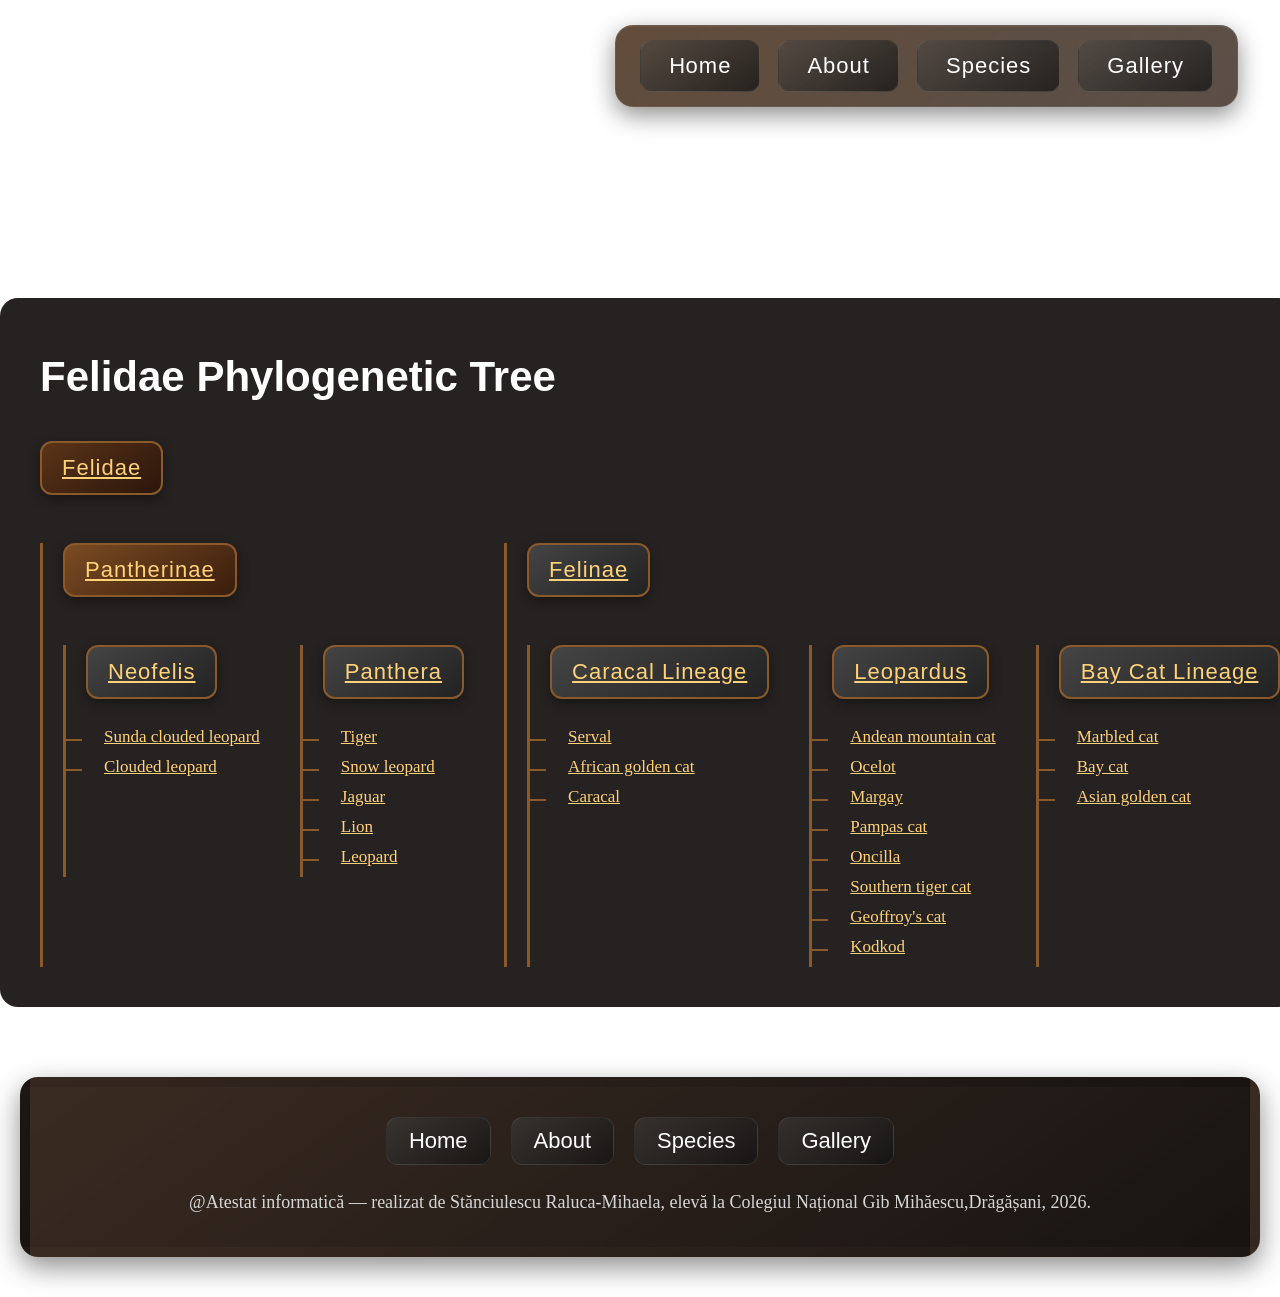
<file: species.html>
<!DOCTYPE html>
<html lang="en">
<head>
    <meta charset="UTF-8">
    <meta name="viewport" content="width=device-width, initial-scale=1.0">
     <title>Species | Wild Felines Website</title>

    <link rel="stylesheet" href="styles.css">
</head>

<body>
     <a href="index.html" class="wild-cats-banner">

    <div class="wild">WILD</div>
    <div class="cats">CATS</div>

</a>

<section class="background-section">

    <!-- NAVIGATION -->
    <header>
        <nav>

            <a href="index.html">
                <span>H</span><span>o</span><span>m</span><span>e</span>
            </a>

            <a href="about.html">
                <span>A</span><span>b</span><span>o</span><span>u</span><span>t</span>
            </a>

            <a href="species.html">
                <span>S</span><span>p</span><span>e</span><span>c</span><span>i</span><span>e</span><span>s</span>
            </a>

            <a href="gallery.html">
                <span>G</span><span>a</span><span>l</span><span>l</span><span>e</span><span>r</span><span>y</span>
            </a>

        </nav>
    </header>

</section>

<!-- PHYLOGENETIC TREE -->
<section class="phylo-section">

    <h2 class="phylo-title">Felidae Phylogenetic Tree</h2>

    <div class="phylo-tree">

        <div class="phylo-node root">

            <div class="node-box">
    <span class="term" data-term="Felidae" data-url="https://en.wikipedia.org/wiki/Felidae">
        Felidae
    </span>
</div>

            <div class="branch-row">

                <!-- PANTHERINAE -->
                <div class="branch">

                    <div class="node-box lineage">
                        <span class="term" data-term="Pantherinae" data-url="https://en.wikipedia.org/wiki/Pantherinae">
                    Pantherinae
                        </span>
                    </div>

                    <div class="branch-row">

                        <div class="branch">
                            <div class="node-box genus">
                                <span class="term" data-term="Neofelis" data-url="https://en.wikipedia.org/wiki/Neofelis">
                            Neofelis
                                </span>
                            </div>

                            <div class="species">
    <span class="term"
          data-term="Sunda clouded leopard"
          data-url="https://en.wikipedia.org/wiki/Sunda_clouded_leopard"
          data-desc="A rare wild cat native to Borneo and Sumatra, known for its dark cloud-like coat pattern and excellent climbing ability."
          data-img="https://upload.wikimedia.org/wikipedia/commons/6/6b/Neofelis_diardi.jpg">
        Sunda clouded leopard
    </span>
</div>
                            <div class="species">
    <span class="term"
          data-term="Clouded leopard"
          data-url="https://en.wikipedia.org/wiki/Clouded_leopard"
          data-desc="A medium-sized wild cat from Southeast Asia, famous for its large cloud-shaped markings and arboreal lifestyle."
          data-img="https://upload.wikimedia.org/wikipedia/commons/3/3e/Clouded_leopard_Neofelis_nebulosa.jpg">
        Clouded leopard
    </span>
</div>
                        </div>

                        <div class="branch">
                            <div class="node-box genus">
    <span class="term" data-term="Panthera" data-url="https://en.wikipedia.org/wiki/Panthera">
        Panthera
    </span>
</div>
<div class="species">
    <span class="term"
          data-term="Tiger"
          data-url="https://en.wikipedia.org/wiki/Tiger"
          data-desc="Largest living cat species, native to Asia, known for its orange coat with black stripes."
          data-img="https://upload.wikimedia.org/wikipedia/commons/5/56/Tiger.50.jpg">
        Tiger
    </span>
</div>
                            <div class="species">
    <span class="term"
          data-term="Snow leopard"
          data-url="https://en.wikipedia.org/wiki/Snow_leopard"
          data-desc="Elusive mountain cat from Central and South Asia, adapted to cold alpine environments."
          data-img="https://upload.wikimedia.org/wikipedia/commons/7/7e/Uncia_uncia.jpg">
        Snow leopard
    </span>
</div>
                           <div class="species">
    <span class="term"
          data-term="Jaguar"
          data-url="https://en.wikipedia.org/wiki/Jaguar"
          data-desc="Large powerful big cat native to the Americas, known for strong bite force and rosette-patterned coat."
          data-img="https://upload.wikimedia.org/wikipedia/commons/0/0a/Standing_jaguar.jpg">
        Jaguar
    </span>
</div>
                            <div class="species">
    <span class="term"
          data-term="Lion"
          data-url="https://en.wikipedia.org/wiki/Lion"
          data-desc="Social big cat living in prides, mainly found in African savannas."
          data-img="https://upload.wikimedia.org/wikipedia/commons/7/73/Lion_waiting_in_Namibia.jpg">
        Lion
    </span>
</div>
                            <div class="species">
    <span class="term"
          data-term="Leopard"
          data-url="https://en.wikipedia.org/wiki/Leopard"
          data-desc="Highly adaptable big cat found in Africa and Asia, known for stealth and climbing ability."
          data-img="https://upload.wikimedia.org/wikipedia/commons/0/09/Leopard_africa.jpg">
        Leopard
    </span>
</div>
                        </div>

                    </div>

                </div>

                <!-- FELINAE -->
                <div class="branch">

                     <div class="node-box genus">
                                <span class="term" data-term=" Felinae" data-url="https://en.wikipedia.org/wiki/Felinae">
                            Felinae
                                </span>
                            </div>

                    <div class="branch-row">

                        <div class="branch">
                          <div class="node-box genus">
    <span class="term" data-term="Caracal lineage" data-url="https://en.wikipedia.org/wiki/Caracal">
        Caracal Lineage
    </span>
</div>
<div class="species">
    <span class="term"
          data-term="Serval"
          data-url="https://en.wikipedia.org/wiki/Serval"
          data-desc="Medium-sized African wild cat known for long legs, large ears, and exceptional hunting jumps in tall grass."
          data-img="https://upload.wikimedia.org/wikipedia/commons/3/3a/Serval_%28Leptailurus_serval%29.jpg">
        Serval
    </span>
</div>
                           <div class="species">
    <span class="term"
          data-term="African golden cat"
          data-url="https://en.wikipedia.org/wiki/African_golden_cat"
          data-desc="Elusive forest-dwelling wild cat native to Central and West Africa, rarely seen and poorly studied."
          data-img="https://upload.wikimedia.org/wikipedia/commons/4/4e/African_Golden_Cat.jpg">
        African golden cat
    </span>
</div>
                           <div class="species">
    <span class="term"
          data-term="Caracal"
          data-url="https://en.wikipedia.org/wiki/Caracal"
          data-desc="Medium wild cat from Africa and parts of Asia, famous for its long black ear tufts and powerful jumping ability."
          data-img="https://upload.wikimedia.org/wikipedia/commons/3/3a/Caracal_%28Caracal_caracal%29.jpg">
        Caracal
    </span>
</div>
                        </div>

                        <div class="branch">
                          <div class="node-box genus">
    <span class="term" data-term="Leopardus" data-url="https://en.wikipedia.org/wiki/Leopardus">
        Leopardus
    </span>
</div>

                           <div class="species">
    <span class="term"
          data-term="Andean mountain cat"
          data-url="https://en.wikipedia.org/wiki/Andean_mountain_cat"
          data-desc="Small wild cat native to the high Andes, adapted to harsh mountainous environments."
          data-img="https://upload.wikimedia.org/wikipedia/commons/5/5c/Andean_mountain_cat.jpg">
        Andean mountain cat
    </span>
</div>
                          <div class="species">
    <span class="term"
          data-term="Ocelot"
          data-url="https://en.wikipedia.org/wiki/Ocelot"
          data-desc="Medium-sized wild cat native to the Americas, known for its spotted coat and nocturnal hunting behavior."
          data-img="https://upload.wikimedia.org/wikipedia/commons/3/3a/Ocelot_(Leopardus_pardalis).jpg">
        Ocelot
    </span>
</div>
                          <div class="species">
    <span class="term"
          data-term="Margay"
          data-url="https://en.wikipedia.org/wiki/Margay"
          data-desc="Small nocturnal wild cat native to Central and South America, highly adapted for arboreal life."
          data-img="https://upload.wikimedia.org/wikipedia/commons/4/4f/Margay.jpg">
        Margay
    </span>
</div>
                           <div class="species">
    <span class="term"
          data-term="Pampas cat"
          data-url="https://en.wikipedia.org/wiki/Pampas_cat"
          data-desc="Small wild cat native to South America, inhabiting grasslands, shrublands, and forests."
          data-img="https://upload.wikimedia.org/wikipedia/commons/9/9c/Pampas_cat.jpg">
        Pampas cat
    </span>
</div>
                            <div class="species">
    <span class="term"
          data-term="Oncilla"
          data-url="https://en.wikipedia.org/wiki/Oncilla"
          data-desc="Small spotted wild cat native to Central and South America, also known as the little tiger cat."
          data-img="https://upload.wikimedia.org/wikipedia/commons/1/1c/Oncilla.jpg">
        Oncilla
    </span>
</div>
                            <div class="species">
    <span class="term"
          data-term="Southern tiger cat"
          data-url="https://en.wikipedia.org/wiki/Southern_tiger_cat"
          data-desc="Small wild spotted cat native to southern parts of South America, often confused with other Leopardus species."
          data-img="https://upload.wikimedia.org/wikipedia/commons/8/8e/Southern_tiger_cat.jpg">
        Southern tiger cat
    </span>
</div>
                          <div class="species">
    <span class="term"
          data-term="Geoffroy's cat"
          data-url="https://en.wikipedia.org/wiki/Geoffroy%27s_cat"
          data-desc="Small nocturnal wild cat native to southern South America, adapted to forests and grasslands."
          data-img="https://upload.wikimedia.org/wikipedia/commons/3/3f/Geoffroys_cat.jpg">
        Geoffroy's cat
    </span>
</div>
                          <div class="species">
    <span class="term"
          data-term="Kodkod"
          data-url="https://en.wikipedia.org/wiki/Kodkod"
          data-desc="Small wild cat native to Chile and Argentina, considered the smallest cat species in the Americas."
          data-img="https://upload.wikimedia.org/wikipedia/commons/7/7a/Kodkod.jpg">
        Kodkod
    </span>
</div>
                        </div>

                        <div class="branch">
                           <div class="node-box genus">
    <span class="term" data-term="Bay Cat Lineage" data-url="https://en.wikipedia.org/wiki/Bay Cat Lineage">
        Bay Cat Lineage
    </span>
</div>

                            <div class="species">
    <span class="term"
          data-term="Marbled cat"
          data-url="https://en.wikipedia.org/wiki/Marbled_cat"
          data-desc="Small wild cat native to Southeast Asia, adapted for arboreal hunting."
          data-img="https://upload.wikimedia.org/wikipedia/commons/4/4f/Marbled_cat.jpg">
        Marbled cat
    </span>
</div>

<div class="species">
    <span class="term"
          data-term="Bay cat"
          data-url="https://en.wikipedia.org/wiki/Bay_cat"
          data-desc="Rare wild cat endemic to the island of Borneo, very little is known about its ecology."
          data-img="https://upload.wikimedia.org/wikipedia/commons/1/1f/Bay_cat.jpg">
        Bay cat
    </span>
</div>

<div class="species">
    <span class="term"
          data-term="Asian golden cat"
          data-url="https://en.wikipedia.org/wiki/Asian_golden_cat"
          data-desc="Medium-sized wild cat found in Southeast Asia, highly adaptable to different habitats."
          data-img="https://upload.wikimedia.org/wikipedia/commons/6/6e/Asian_golden_cat.jpg">
        Asian golden cat
    </span>
</div>
                        </div>

                        <div class="branch">
                            <div class="node-box genus">
    <span class="term" data-term="Lynx" data-url="https://en.wikipedia.org/wiki/Lynx">
        Lynx
    </span>
</div>

                           <div class="species">
    <span class="term"
          data-term="Bobcat"
          data-url="https://en.wikipedia.org/wiki/Bobcat"
          data-desc="Medium-sized wild cat native to North America, highly adaptable and widespread."
          data-img="https://upload.wikimedia.org/wikipedia/commons/6/63/Lynx_rufus.jpg">
        Bobcat
    </span>
</div>

<div class="species">
    <span class="term"
          data-term="Canada lynx"
          data-url="https://en.wikipedia.org/wiki/Canada_lynx"
          data-desc="North American lynx species adapted to snowy boreal forests."
          data-img="https://upload.wikimedia.org/wikipedia/commons/7/7b/Canada_lynx.jpg">
        Canada lynx
    </span>
</div>

<div class="species">
    <span class="term"
          data-term="Eurasian lynx"
          data-url="https://en.wikipedia.org/wiki/Eurasian_lynx"
          data-desc="Largest lynx species, found across Europe and Siberia."
          data-img="https://upload.wikimedia.org/wikipedia/commons/0/0c/Lynx_lynx_poing.jpg">
        Eurasian lynx
    </span>
</div>

<div class="species">
    <span class="term"
          data-term="Iberian lynx"
          data-url="https://en.wikipedia.org/wiki/Iberian_lynx"
          data-desc="One of the rarest wild cats in the world, native to Spain and Portugal."
          data-img="https://upload.wikimedia.org/wikipedia/commons/5/5a/Iberian_lynx.jpg">
        Iberian lynx
    </span>
</div>
                        </div>

                        <div class="branch">
                           <div class="node-box genus">
    <span class="term" data-term="Puma (genus)" data-url="https://en.wikipedia.org/wiki/Puma_(genus)">
        Puma Lineage
    </span>
</div>

                            <div class="species">
    <span class="term"
          data-term="Cheetah"
          data-url="https://en.wikipedia.org/wiki/Cheetah"
          data-desc="Fastest land animal, built for extreme speed and sprint hunting in African savannas."
          data-img="https://upload.wikimedia.org/wikipedia/commons/0/09/Cheetah_Kruger.jpg">
        Cheetah
    </span>
</div>

<div class="species">
    <span class="term"
          data-term="Jaguarundi"
          data-url="https://en.wikipedia.org/wiki/Jaguarundi"
          data-desc="Small wild cat with an elongated body, native to the Americas and active during the day."
          data-img="https://upload.wikimedia.org/wikipedia/commons/5/5c/Jaguarundi.jpg">
        Jaguarundi
    </span>
</div>

<div class="species">
    <span class="term"
          data-term="Cougar"
          data-url="https://en.wikipedia.org/wiki/Cougar"
          data-desc="Also known as mountain lion or puma, a large solitary predator native to the Americas."
          data-img="https://upload.wikimedia.org/wikipedia/commons/3/3f/Puma_concolor.jpg">
        Cougar
    </span>
</div>
                        </div>

                        <div class="branch">
                     <div class="node-box genus">
    <span class="term" data-term="Prionailurus" data-url="https://en.wikipedia.org/wiki/Leopard_cat">
        Leopard Cat Lineage
    </span>
</div>
                           <div class="species">
    <span class="term"
          data-term="Pallas's cat"
          data-url="https://en.wikipedia.org/wiki/Pallas%27s_cat"
          data-desc="Small wild cat native to Central Asia, adapted to cold arid environments."
          data-img="https://upload.wikimedia.org/wikipedia/commons/3/3a/Otocolobus_manul.jpg">
        Pallas's cat
    </span>
</div>

<div class="species">
    <span class="term"
          data-term="Rusty-spotted cat"
          data-url="https://en.wikipedia.org/wiki/Rusty-spotted_cat"
          data-desc="One of the smallest wild cats in the world, native to India and Sri Lanka."
          data-img="https://upload.wikimedia.org/wikipedia/commons/3/3d/Rusty-spotted_cat.jpg">
        Rusty-spotted cat
    </span>
</div>

<div class="species">
    <span class="term"
          data-term="Flat-headed cat"
          data-url="https://en.wikipedia.org/wiki/Flat-headed_cat"
          data-desc="Rare Southeast Asian wild cat adapted for hunting near water."
          data-img="https://upload.wikimedia.org/wikipedia/commons/4/4f/Flat-headed_cat.jpg">
        Flat-headed cat
    </span>
</div>

<div class="species">
    <span class="term"
          data-term="Fishing cat"
          data-url="https://en.wikipedia.org/wiki/Fishing_cat"
          data-desc="Wetland-adapted wild cat that is an excellent swimmer and hunts fish."
          data-img="https://upload.wikimedia.org/wikipedia/commons/6/6e/Fishing_cat.jpg">
        Fishing cat
    </span>
</div>

<div class="species">
    <span class="term"
          data-term="Leopard cat"
          data-url="https://en.wikipedia.org/wiki/Leopard_cat"
          data-desc="Small spotted wild cat widespread across Asia."
          data-img="https://upload.wikimedia.org/wikipedia/commons/7/7b/Prionailurus_bengalensis.jpg">
        Leopard cat
    </span>
</div>

<div class="species">
    <span class="term"
          data-term="Sunda leopard cat"
          data-url="https://en.wikipedia.org/wiki/Sunda_leopard_cat"
          data-desc="Island subspecies of the leopard cat found in Southeast Asia."
          data-img="https://upload.wikimedia.org/wikipedia/commons/5/5c/Sunda_leopard_cat.jpg">
        Sunda leopard cat
    </span>
</div>
                        </div>

                        <div class="branch">
                           <div class="node-box genus">
    <span class="term" data-term="Felis" data-url="https://en.wikipedia.org/wiki/Felis">
        Felis
    </span>
</div>

                           <div class="species">
    <span class="term"
          data-term="Jungle cat"
          data-url="https://en.wikipedia.org/wiki/Jungle_cat"
          data-desc="Medium-sized wild cat found in wetlands and grasslands across Asia and parts of the Middle East."
          data-img="https://upload.wikimedia.org/wikipedia/commons/6/6c/Felis_chaus.jpg">
        Jungle cat
    </span>
</div>

<div class="species">
    <span class="term"
          data-term="Black-footed cat"
          data-url="https://en.wikipedia.org/wiki/Black-footed_cat"
          data-desc="One of the smallest wild cats in Africa, extremely efficient nocturnal hunter."
          data-img="https://upload.wikimedia.org/wikipedia/commons/3/3f/Black-footed_cat.jpg">
        Black-footed cat
    </span>
</div>

<div class="species">
    <span class="term"
          data-term="Sand cat"
          data-url="https://en.wikipedia.org/wiki/Sand_cat"
          data-desc="Desert-adapted wild cat capable of surviving extreme arid conditions."
          data-img="https://upload.wikimedia.org/wikipedia/commons/5/5f/Sand_cat.jpg">
        Sand cat
    </span>
</div>

<div class="species">
    <span class="term"
          data-term="Chinese mountain cat"
          data-url="https://en.wikipedia.org/wiki/Chinese_mountain_cat"
          data-desc="Rare wild cat native to the Tibetan Plateau and western China."
          data-img="https://upload.wikimedia.org/wikipedia/commons/3/3c/Chinese_mountain_cat.jpg">
        Chinese mountain cat
    </span>
</div>

<div class="species">
    <span class="term"
          data-term="African wildcat"
          data-url="https://en.wikipedia.org/wiki/African_wildcat"
          data-desc="Wild ancestor of the domestic cat, widespread across Africa and the Middle East."
          data-img="https://upload.wikimedia.org/wikipedia/commons/3/3d/African_wildcat.jpg">
        African wildcat
    </span>
</div>

<div class="species">
    <span class="term"
          data-term="Domestic cat"
          data-url="https://en.wikipedia.org/wiki/Cat"
          data-desc="Domesticated subspecies of wildcat, one of the most common companion animals worldwide."
          data-img="https://upload.wikimedia.org/wikipedia/commons/3/3a/Cat03.jpg">
        Domestic cat
    </span>
</div>

<div class="species">
    <span class="term"
          data-term="European wildcat"
          data-url="https://en.wikipedia.org/wiki/European_wildcat"
          data-desc="Wild feline native to Europe, similar in appearance to domestic cats but genetically distinct."
          data-img="https://upload.wikimedia.org/wikipedia/commons/5/5c/Felis_silvestris_silvestris.jpg">
        European wildcat
    </span>
</div>
                        </div>

                    </div>

                </div>

            </div>

        </div>

    </div>

</section>
    
   

    <div id="tooltip" class="tooltip">
    <img id="tooltip-img" />
    <div class="tooltip-content">
        <h3 id="tooltip-title"></h3>
        <p id="tooltip-desc"></p>
    </div>
</div>
     <script>
document.addEventListener("DOMContentLoaded", () => {
    const tooltip = document.getElementById("tooltip");
    const title = document.getElementById("tooltip-title");
    const desc = document.getElementById("tooltip-desc");
    const img = document.getElementById("tooltip-img");

    document.querySelectorAll(".term").forEach(el => {

        el.addEventListener("click", () => {
            const url = el.dataset.url;
            if (url) window.open(url, "_blank");
        });

        el.addEventListener("mouseenter", () => {
            title.textContent = el.dataset.term || "Unknown";
            desc.textContent = el.dataset.desc || "No description available.";

            if (el.dataset.img) {
                img.src = el.dataset.img;
                img.style.display = "block";
            } else {
                img.style.display = "none";
            }

            tooltip.style.display = "block";
        });

        el.addEventListener("mousemove", (e) => {
            tooltip.style.left = e.pageX + "px";
            tooltip.style.top = e.pageY + "px";
        });

        el.addEventListener("mouseleave", () => {
            tooltip.style.display = "none";
        });
    });
});
</script>

   
    <footer class="site-footer">

    <div class="footer-nav">
        <a href="index.html">Home</a>
        <a href="about.html">About</a>
        <a href="species.html">Species</a>
        <a href="gallery.html">Gallery</a>
    </div>

    <div class="footer-text">
        @Atestat informatică — realizat de Stănciulescu Raluca-Mihaela,
        elevă la Colegiul Național Gib Mihăescu,Drăgășani, 2026.
    </div>

</footer>

</body>
</html>
</file>
<file: styles.css>
body {
    margin: 0;
    padding: 0;
    overflow-x: hidden;
    min-height: 100vh;

    background: url("https://i.pinimg.com/originals/bd/02/e1/bd02e16ba133c208c9291a989bdb8cee.jpg")
        no-repeat center center fixed;
    background-size: cover;
}

/* CUSTOM CURSOR */
* {
    cursor: url("https://cdn.cursors-4u.net/previews/big-lady-bug-790c23a5-32.webp") 32 32, auto !important;
}

a, button, .facts-container, .view-card, header nav a {
    cursor: url("https://cdn.cursors-4u.net/previews/big-lady-bug-790c23a5-32.webp") 32 32, pointer !important;
}

.background-section {
    width: 100%;
    height: 698px;
    position: relative;
    display: flex;
    justify-content: center;
}

.slider {
    width: 100%;
    max-width: 1240px;
    height: 698px;

    position: relative;
    overflow: hidden;

    margin: 0 auto;

    border: 10px solid transparent;
    border-image: url("https://foollovers.com/mat/menu05/51a-none.gif") 10 round;

    box-sizing: border-box; /* IMPORTANT */
}

.slider:active {
    cursor: grabbing;
}

.slides {
    display: flex;
    height: 100%;
    transition: transform 1.2s cubic-bezier(0.22, 1, 0.36, 1);
    will-change: transform;
    transform: translate3d(0,0,0);
}

.slide {
    width: 100%;
    height: 100%;

    flex-shrink: 0;

    background-size: cover;
    background-position: center;
    background-repeat: no-repeat;
}

.single-slide {
    width: 100%;
    height: 100%;

    background-image: url("https://i.pinimg.com/1200x/a9/55/94/a95594ce7f9c93fe27b0acbe075b13dc.jpg");

    background-size: cover;
    background-position: center;
    background-repeat: no-repeat;

    position: relative;
}

/* TEXT CONTENT */
.wild-cats-banner {
    text-decoration: none;
    color: white;
    display: block;
    
    position: absolute;
    top: 25px;
    left: 42px;

    font-family: "Baskerville Old Face", serif;
    font-weight: normal;

    z-index: 100;
}

.wild-cats-banner:hover {
    opacity: 0.8;
    cursor: pointer;
}

.wild {
    font-size: 42pt;
    letter-spacing: 1px;
    margin: 0;
    line-height: 0.9;

    text-shadow: none;
}

.cats {
    font-size: 42pt;
    letter-spacing: 1px;
    margin: 0;
    line-height: 0.9;
}

header {
    position: absolute;
    top: 25px;
    right: 42px;
    z-index: 100;
}

header nav {
    display: flex;
    gap: 18px;
    padding: 14px 24px;
    border-radius: 18px;

    background: linear-gradient(135deg,
        rgba(70, 45, 25, 0.85),
        rgba(35, 20, 10, 0.75)
    );

    backdrop-filter: blur(10px);
    border: 1px solid rgba(255,255,255,0.08);
    box-shadow: 0 8px 24px rgba(0,0,0,0.45),
                inset 0 1px 0 rgba(255,255,255,0.05);
}

header nav a {
    position: relative;
    overflow: hidden;
    padding: 12px 28px;
    font-size: 22px;
    color: white;
    text-decoration: none;

    border-radius: 12px;
    font-family: Impact, Haettenschweiler, 'Arial Narrow Bold', sans-serif;

    background: linear-gradient(145deg,
        rgba(70,70,70,0.45),
        rgba(20,20,20,0.75)
    );

    border: 1px solid rgba(255,255,255,0.08);

    transition: 0.25s ease;
}

header nav a::after {
    content: "";
    position: absolute;
    inset: 0;
    background: url("https://i.pinimg.com/originals/ca/85/65/ca8565841d017d9784a539fee2cd4f77.gif")
        center/cover no-repeat;
    opacity: 0;
    transition: 0.25s ease;
    z-index: -1;
}

header nav a:hover::after {
    opacity: 1;
}

header nav a:hover {
    transform: translateY(-2px);
}

.felines-text {
    position: absolute;

    top: 260px;
    left: 50%;

    transform: translateX(-50%);

    font-size: 90pt;

    font-family: 'Franklin Gothic Demi Cond', 'Arial Black', sans-serif;
    font-weight: bold;

    color: white;

    letter-spacing: 4px;
    text-align: center;

    text-shadow: 3px 3px 6px rgba(0, 0, 0, 0.8);

    z-index: 10;
}

/* RECOMMENDED VIEWING SECTION */

.recommended-section {
    width: 1240px;

    margin: 20px auto 40px auto;

    position: relative;

    padding: 35px;

    color: white;

    font-family: Arial, sans-serif;

    border-radius: 18px;

    /* IMPORTANT FIXES */
    isolation: isolate;
    z-index: 1;

    /* KEEP BACKGROUND INSIDE */
    overflow: visible;

    /* JUNGLE BACKGROUND */
    background:
        linear-gradient(
            rgba(0,0,0,0.45),
            rgba(0,0,0,0.55)
        ),
        url("https://i.pinimg.com/736x/3f/0b/5b/3f0b5b534446fe835c03f152e4579ad2.jpg");

    background-size: cover;
    background-position: center;
    background-repeat: no-repeat;

    /* CHOCOLATE BORDER */
    border: 10px solid transparent;

    border-image:
        url("https://foollovers.com/mat/menu05/51a-none.gif")
        10 round;

    box-sizing: border-box;

    box-shadow:
        0 10px 28px rgba(0,0,0,0.45);
}
.view-card {
    background: rgba(15, 10, 8, 0.88);

    border-radius: 15px;

    overflow: hidden;

    width: 100%;

    transition:
        transform 0.3s ease,
        box-shadow 0.3s ease;

    backdrop-filter: blur(4px);

    border: 1px solid rgba(255,255,255,0.06);
}

.view-card:hover {
    transform: scale(1.03);

    box-shadow:
        0 10px 24px rgba(0,0,0,0.55);
} 

/* =========================
   RECOMMENDED TITLE
========================= */

.recommended-title {
    position: relative;

    display: inline-flex;
    align-items: center;
    justify-content: center;

    padding: 24px 80px;

    margin-bottom: 35px;

    border-radius: 18px;

    overflow: hidden;

    isolation: isolate;

    z-index: 1;

    font-family: Impact, Haettenschweiler, 'Arial Narrow Bold', sans-serif;
    font-size: 42px;
    letter-spacing: 2px;

    box-shadow:
        0 8px 22px rgba(0,0,0,0.45);
}

/* BACKGROUND IMAGE */
.recommended-title::before {
    content: "";

    position: absolute;
    inset: 0;

    background:
        url("https://i.pinimg.com/1200x/7a/ab/46/7aab46039dad4af9e3c4877c9dd2aa19.jpg");

    background-size: cover;
    background-position: center;
    background-repeat: no-repeat;

    z-index: -2;
}

/* DARK OVERLAY */
.recommended-title::after {
    content: "";

    position: absolute;
    inset: 0;

    background:
        linear-gradient(
            135deg,
            rgba(0,0,0,0.35),
            rgba(40,20,10,0.45)
        );

    z-index: -1;
}

/* ANIMATED TEXT */

/* ANIMATION */
@keyframes slideGradient {
    0% {
        background-position: 0% 50%;
    }

    100% {
        background-position: 200% 50%;
    }
}


/* GRADIENT TEXT (THIS IS THE KEY PART) */
@keyframes slideGradient {
    0% { background-position: 0% 50%; }
    100% { background-position: 200% 50%; }
}

.recommended-title span {
    background: repeating-linear-gradient(
        -45deg,
        #ffe29a,
        #ffb347,
        #fff0c2,
        #c98a2b
    );
    background-size: 300% 300%;
    animation: slideGradient 12s linear infinite;

    -webkit-background-clip: text;
    -webkit-text-fill-color: transparent;
}
    



/* GRADIENT ANIMATION */
@keyframes slideGradient {
    0% {
        background-position-x: 0%;
    }

    100% {
        background-position-x: 200vw;
    }
}

.viewing-container {
    display: grid;
    grid-template-columns: repeat(3, 1fr);
    gap: 25px;
}

.view-card {
    background: rgba(15, 10, 8, 0.88);
    border-radius: 15px;
    overflow: hidden;
    width: 100%;

    transition: transform 0.3s ease;
    backdrop-filter: blur(4px);
    border: 1px solid rgba(255,255,255,0.06);

    text-decoration: none;
    color: inherit;
}

.view-card:hover {
    transform: scale(1.03);
}

.view-card img {
    width: 100%;
    height: 240px;
    object-fit: cover;
    display: block;
}

.view-card h3 {
    font-size: 28px;
    margin: 18px 18px 10px;

    font-family: "Baskerville Old Face", serif;
    font-weight: normal;

    text-shadow: none;
}

.view-card p {
    font-size: 18px;
    line-height: 1.5;
    margin: 0 18px 20px;

    color: #cccccc;

    font-family: "Baskerville Old Face", serif;

    text-shadow: none;
}


.view-card {
    display: block;
    text-decoration: none;
    color: inherit;
}

.why-felines-section {
    width: 1240px;
    margin: 60px auto;
    color: white;
    font-family: "Baskerville Old Face", serif;

    background-color: rgba(32, 22, 22, 0.85);
    padding: 40px;
    border-radius: 12px;
    box-shadow: 0 10px 30px rgba(0,0,0,0.4);
}

.why-title {
    font-size: 42px;
    margin-bottom: 20px;
    font-weight: normal;
}

.why-text {
    font-size: 20px;
    line-height: 1.8;
    color: #dddddd;
}

.facts-section {
    width: 1240px;
    margin: 60px auto;
    position: relative;

    display: block;
}

.facts-image {
    width: 100%;
    display: block;

    border-radius: 12px;
}

.facts-label {
    position: relative;
    display: inline-block;

    margin: 20px 0 0 18px;

    background: rgba(25, 25, 25, 0.78);
    color: white;

    padding: 14px 22px;
    font-size: 28px;

    font-family: Impact, Haettenschweiler, 'Arial Narrow Bold', sans-serif;
    border-radius: 10px;

    backdrop-filter: blur(4px);
    z-index: 5;

    box-shadow: 0 4px 14px rgba(0,0,0,0.45);

    transition: transform 0.6s cubic-bezier(0.22, 1, 0.36, 1);
}

.facts-section {
    width: 1240px;
    margin: 60px auto;
}

/* FACTS CONTAINER */
.facts-container {
    position: relative;

    display: flex;
    flex-direction: column;

    cursor: pointer;

    margin-bottom: 0;
}

.facts-container.active .facts-label {
    transform: none;
}

/* CHOCOLATE FRAME */
.facts-collage {
    display: grid;

    grid-template-columns: repeat(3, 1fr);

    gap: 10px;

    padding: 12px;

    background:
        linear-gradient(
            145deg,
            #5a3418,
            #2b160b
        );

    border: 4px solid #8b5a2b;

    box-shadow:
        0 0 0 4px #3a1f0f,
        0 10px 24px rgba(0,0,0,0.45),
        inset 0 0 12px rgba(255,255,255,0.05);

    border-radius: 18px;

    overflow: hidden;
}

/* IMAGES */
.facts-collage img {
    width: 100%;

    height: 360px;

    object-fit: cover;

    border-radius: 10px;

    display: block;

    transition:
        transform 0.35s ease,
        filter 0.35s ease;
}

.facts-collage img:hover {
    transform: scale(1.02);

    filter: brightness(1.05);
}



.facts-dropdown {
    max-height: 0;
    overflow: hidden;

    background: rgba(20,20,20,0.92);

    color: white;

    transition: max-height 0.6s ease, padding 0.4s ease;

    border-radius: 0 0 12px 12px;

    padding: 0 30px;

    font-family: "Baskerville Old Face", serif;
}

.facts-dropdown.active {
    max-height: 7000px;

    padding: 30px;

    margin-top: 12px;
}

.facts-dropdown h2 {
    font-size: 34px;
    margin-bottom: 20px;
    font-weight: normal;
}

.facts-dropdown p {
    font-size: 21px;
    line-height: 1.8;
    color: #dddddd;
}

/* ALL TITLES -> IMPACT */

.wild,
.cats,
.slide-title,
.third-title,
.recommended-title,
.why-title,
.facts-label,
.facts-dropdown h2,
.view-card h3,
header nav a {
    font-family: Impact, Haettenschweiler, 'Arial Narrow Bold', sans-serif;
    letter-spacing: 1px;
}

.wild,
.cats {
    font-family: Impact, Haettenschweiler, 'Arial Narrow Bold', sans-serif;
    letter-spacing: 2px;
}

/* SLIDE DARK OVERLAY */
.slide-overlay {
    position: absolute;
    inset: 0;

    background:
        linear-gradient(
            to bottom,
            rgba(0,0,0,0.15),
            rgba(0,0,0,0.45)
        );

    z-index: 1;
}

.slide-text {
    position: absolute;

    bottom: 80px;
    left: 60px;

    width: 700px;

    font-size: 42px;
    line-height: 1.3;

    color: white;

    font-family: Impact, Haettenschweiler, 'Arial Narrow Bold', sans-serif;

    letter-spacing: 1px;

    z-index: 5;

    text-shadow:
        2px 2px 10px rgba(0,0,0,0.85);
}

/* LETTER ANIMATION */
header nav a span {
    position: relative;
    z-index: 2;

    display: inline-block;

    transition:
        color 0.3s ease,
        transform 0.3s ease;
}

/* LETTER FLOAT EFFECT */
header nav a:hover span {
    animation: bubble 0.8s ease-in-out infinite alternate;
}

/* delays */
header nav a:hover span:nth-child(1) { animation-delay: 0s; }
header nav a:hover span:nth-child(2) { animation-delay: 0.05s; }
header nav a:hover span:nth-child(3) { animation-delay: 0.1s; }
header nav a:hover span:nth-child(4) { animation-delay: 0.15s; }
header nav a:hover span:nth-child(5) { animation-delay: 0.2s; }
header nav a:hover span:nth-child(6) { animation-delay: 0.25s; }
header nav a:hover span:nth-child(7) { animation-delay: 0.3s; }

@keyframes bubble {
    from {
        transform: translateY(0px);
        color: white;
    }

    to {
        transform: translateY(-5px);
        color: #ffcc70;
    }
}



.about-info {
    width: 1240px;

    margin: 60px auto;

    padding: 40px;

    background: rgba(20, 15, 10, 0.88);

    border-radius: 14px;

    color: #e6e6e6;

    font-family: "Baskerville Old Face", serif;

    font-size: 20px;

    line-height: 1.8;

    box-shadow: 0 10px 30px rgba(0,0,0,0.45);
}

.about-info p {
    margin-bottom: 20px;
}

.cat-image-row {
    display: flex;
    gap: 20px;
    margin: 25px 0;
    justify-content: center;
    align-items: stretch;
}



.felidae-characteristics {
    width: 1240px;
    margin: 60px auto;
    padding: 35px;
    background: rgba(20, 15, 15, 0.88);
    color: #ddd;
    border-radius: 12px;
    font-family: "Baskerville Old Face", serif;
}

.felidae-characteristics h2 {
    font-size: 36px;
    margin-bottom: 20px;
    color: white;
}

.felidae-characteristics ul {
    padding-left: 20px;
    line-height: 1.8;
    font-size: 18px;
}

.felidae-characteristics li {
    margin-bottom: 10px;
}

.cat-image-row img {
    width: 50%;
    height: 320px;
    object-fit: cover;
    border-radius: 12px;

    box-shadow: 0 8px 20px rgba(0,0,0,0.4);

    /* chocolate border */
    border: 10px solid transparent;
    border-image-source: url("https://foollovers.com/mat/menu05/51a-none.gif");
    border-image-slice: 10;
    border-image-repeat: round;

    box-sizing: border-box;
}

.classification-wrapper {
    width: 1240px;
    margin: 60px auto;
    display: flex;
    gap: 25px;
    justify-content: center; /* important */
}

/* WINDOWS */
.sci-window {
    flex: 0 0 420px;
    position: relative;
    overflow: hidden;

    background: #c0c0c0;

    border: 10px solid transparent;
    border-image-source: url("https://foollovers.com/mat/menu05/51a-none.gif");
    border-image-slice: 10;
    border-image-repeat: round;

    box-shadow:
        inset -1px -1px #0a0a0a,
        inset 1px 1px #ffffff,
        inset -2px -2px #808080,
        inset 2px 2px #dfdfdf;
}

/* OPTIONAL background only for first window */
.sci-window-bg::before {
    content: "";
    position: absolute;
    inset: 0;
    background: url("https://i.pinimg.com/1200x/5d/ba/9d/5dba9dc30ac889c68407db46bf235662.jpg");
    background-size: cover;
    background-position: center;
    opacity: 0.25;
}

/* CONTENT */
.classification-grid {
    display: grid;
    grid-template-columns: 1fr 1fr;
    gap: 30px;

    font-size: 16px;
    line-height: 1.7;

    align-items: start;
}

.classification-grid div {
    background: rgba(255,255,255,0.02);
    padding: 20px;
    border-radius: 0; /* important: removes fake modern card look */
}




.sci-window {
     flex: 0 0 420px;   /* controls box width */
}

.sci-window {
    flex: 0 0 420px;

    position: relative;
    overflow: hidden;

    background-image: url("YOUR_IMAGE_URL_HERE");
    background-size: cover;
    background-position: center;

    box-shadow:
        inset -1px -1px #0a0a0a,
        inset 1px 1px #ffffff,
        inset -2px -2px #808080,
        inset 2px 2px #dfdfdf;
}

.classification-wrapper {
    position: relative;
    padding: 35px;

    background-image: url("https://i.pinimg.com/1200x/5d/ba/9d/5dba9dc30ac889c68407db46bf235662.jpg");
    background-size: cover;
    background-position: center;

    border-radius: 20px;

    box-shadow:
        0 0 25px rgba(0,0,0,0.55);

    overflow: hidden;
}

/* optional dark overlay for readability */
.classification-wrapper::before {
    content: "";

    position: absolute;
    inset: 0;

    background: rgba(0,0,0,0.35);

    z-index: 0;
}

/* keep windows above overlay */
.classification-wrapper .sci-window {
    position: relative;
    z-index: 1;
}

.window-body {
     background: rgba(192, 192, 192, 0.65);
    backdrop-filter: blur(2px);
}

.window,
.sci-window {
    border: none !important;
    border-image: none !important;
    box-shadow:
        inset -1px -1px #0a0a0a,
        inset 1px 1px #ffffff,
        inset -2px -2px #808080,
        inset 2px 2px #dfdfdf; /* keep or remove depending on style */
} 


.phylo-section {
    width: 95%;
     margin-top: -400px;
    padding: 20px 40px 40px 40px; /* slightly tighter top padding */


    background: rgba(15, 10, 10, 0.9);

    border-radius: 18px;

    overflow-x: auto;

    color: white;
}

.phylo-title {
    font-size: 42px;
    margin-bottom: 40px;

    font-family: Impact, sans-serif;
}

.phylo-tree {
    display: flex;
    flex-direction: column;
    align-items: flex-start;

    min-width: 2400px;
}

.branch-row {
    display: flex;
    gap: 40px;

    margin-top: 30px;
}

.branch {
    position: relative;

    padding-left: 20px;

    border-left: 3px solid #8b5a2b;
}

.node-box {
    display: inline-block;

    padding: 12px 20px;

    margin-bottom: 18px;

    background:
        linear-gradient(
            145deg,
            #5a3418,
            #2b160b
        );

    border: 2px solid #8b5a2b;

    border-radius: 12px;

    font-family: Impact, sans-serif;

    font-size: 22px;

    letter-spacing: 1px;

    box-shadow:
        0 4px 12px rgba(0,0,0,0.4);
}

.lineage {
    background:
        linear-gradient(
            145deg,
            #7a4b22,
            #3a1d0d
        );
}

.genus {
    background:
        linear-gradient(
            145deg,
            #444,
            #222
        );
}

.species {
    position: relative;

    margin: 10px 0;
    padding-left: 18px;

    font-size: 17px;

    font-family: "Baskerville Old Face", serif;

    color: #ddd;
}

.species::before {
    content: "";

    position: absolute;

    left: -20px;
    top: 12px;

    width: 16px;
    height: 2px;

    background: #8b5a2b;
}

.term {
    position: relative;
    cursor: pointer;
    color: #ffd27a;
    text-decoration: underline;
}

/* tooltip box */
.term::after {
    content: attr(data-term);
    position: absolute;
    left: 50%;
    transform: translateX(-50%);
    bottom: 140%;

    background: rgba(0,0,0,0.92);
    color: white;
    padding: 10px 12px;
    border-radius: 8px;

    white-space: nowrap;
    font-size: 14px;

    opacity: 0;
    visibility: hidden;

    transition: all 0.25s ease;

    box-shadow: 0 6px 20px rgba(0,0,0,0.4);
}

/* show preview on hover */
.term:hover::after {
    opacity: 1;
    visibility: visible;
    bottom: 120%;
}

.tooltip {
    position: absolute;
    display: none;

    width: 260px;
    background: rgba(20, 15, 15, 0.95);
    color: white;

    border-radius: 12px;
    padding: 10px;

    box-shadow: 0 10px 25px rgba(0,0,0,0.6);
    z-index: 9999;

    pointer-events: none;
    transform: translate(15px, 15px);
}

.tooltip img {
    width: 100%;
    height: 140px;
    object-fit: cover;
    border-radius: 8px;
    margin-bottom: 8px;
}

.tooltip h3 {
    margin: 0;
    font-size: 18px;
}

.tooltip p {
    margin: 5px 0 0;
    font-size: 14px;
    line-height: 1.4;
    color: #ddd;
}

/* =========================
   FOOTER
========================= */

.site-footer {
    width: 1240px;

    margin: 70px auto 40px auto;

    padding: 30px;

    background:
        linear-gradient(
            145deg,
            rgba(40, 25, 15, 0.92),
            rgba(15, 10, 8, 0.96)
        );

    border-radius: 18px;

    border: 10px solid transparent;

    border-image:
        url("https://foollovers.com/mat/menu05/51a-none.gif")
        10 round;

    box-sizing: border-box;

    text-align: center;

    color: white;

    box-shadow:
        0 10px 28px rgba(0,0,0,0.45);
}

/* NAVIGATION */

.footer-nav {
    display: flex;

    justify-content: center;

    gap: 20px;

    flex-wrap: wrap;

    margin-bottom: 22px;
}

.footer-nav a {
    text-decoration: none;

    color: white;

    font-size: 22px;

    font-family: Impact, Haettenschweiler, 'Arial Narrow Bold', sans-serif;

    padding: 10px 22px;

    border-radius: 12px;

    background:
        linear-gradient(
            145deg,
            rgba(70,70,70,0.45),
            rgba(20,20,20,0.75)
        );

    border: 1px solid rgba(255,255,255,0.08);

    transition:
        transform 0.25s ease,
        background 0.25s ease;
}

.footer-nav a:hover {
    transform: translateY(-3px);

    background:
        linear-gradient(
            145deg,
            rgba(120,80,40,0.8),
            rgba(50,30,15,0.9)
        );
}

/* COPYRIGHT TEXT */

.footer-text {
    font-size: 18px;

    line-height: 1.7;

    color: #d7d7d7;

    font-family: "Baskerville Old Face", serif;
}


.cat-collage {
    width: 1240px;
    margin: 60px auto;
    display: grid;
    grid-template-columns: repeat(3, 1fr);
    gap: 18px;
}

.cat-collage img {
    width: 100%;
    height: 260px;
    object-fit: cover;

    /* CHOCOLATE BORDER (same style as your site) */
    border: 10px solid transparent;
    border-image-source: url("https://foollovers.com/mat/menu05/51a-none.gif");
    border-image-slice: 10;
    border-image-repeat: round;

    border-radius: 12px;
    box-shadow: 0 8px 20px rgba(0,0,0,0.4);

    transition: transform 0.3s ease, filter 0.3s ease;
}

.cat-collage img:hover {
    transform: scale(1.03);
    filter: brightness(1.05);
}
</file>
